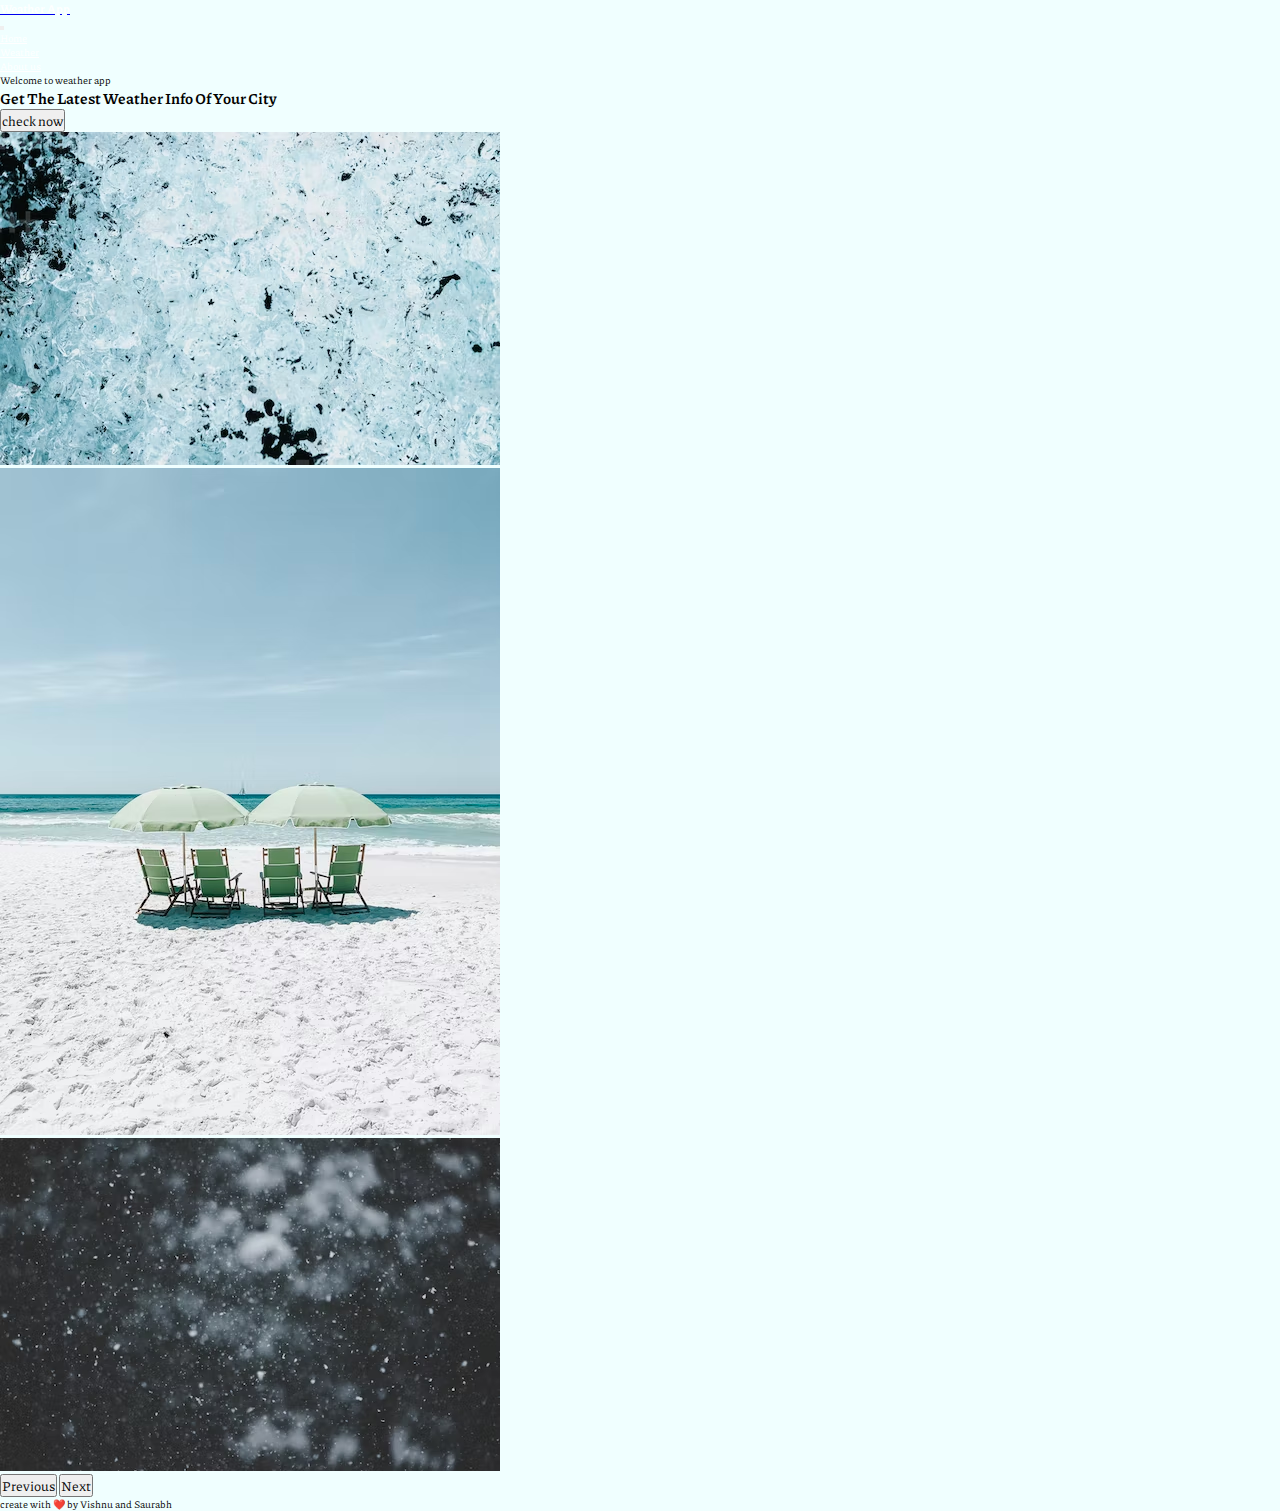
<file: expressweb/public/index.html>
<!doctype html>
<html lang="en">

<head>
  <meta charset="utf-8">
  <meta name="viewport" content="width=device-width, initial-scale=1">
  <title>Weather Website</title>

  <link rel="stylesheet" href="style.css">

  <!-- font awesome -->
  <link rel="stylesheet" href="https://cdnjs.cloudflare.com/ajax/libs/font-awesome/5.10.0/css/all.min.css"
    integrity="sha512-PgQMlq+nqFLV4ylk1gwUOgm6CtIIXkKwaIHp/PAIWHzig/lKZSEGKEysh0TCVbHJXCLN7WetD8TFecIky75ZfQ=="
    crossorigin="anonymous" referrerpolicy="no-referrer" />
  <!--  bootstap  -->
  <link href="https://cdn.jsdelivr.net/npm/bootstrap@5.2.2/dist/css/bootstrap.min.css" rel="stylesheet"
    integrity="sha384-Zenh87qX5JnK2Jl0vWa8Ck2rdkQ2Bzep5IDxbcnCeuOxjzrPF/et3URy9Bv1WTRi" crossorigin="anonymous">
</head>

<body class="body">
  <div class="container-fluid  ">
    <div class="row">
      <div class="col-md-12 col-12 mx-auto">
        <nav class="navbar navbar-expand-lg bg-dark bg-gradient">
          <div class="container-fluid">
            <a class="navbar-brand" href="#">
              <h3 style="color: white;"><i class="fa fa-solid fa-sun fa-spin" style="color:darkorange"></i>Weather App<i
                  class="fa fa-solid fa-sun fa-spin" style="color:darkorange"></i></h3>
            </a>
            <!--heading website-->
            <button class="navbar-toggler" type="button" data-bs-toggle="collapse"
              data-bs-target="#navbarSupportedContent" aria-controls="navbarSupportedContent" aria-expanded="false"
              aria-label="Toggle navigation">
              <span class="navbar-toggler-icon"></span>
            </button>
            <div class="collapse navbar-collapse" id="navbarSupportedContent">
              <ul class="navbar-nav ms-auto mb-2 mb-lg-0">
                <li class="nav-item">
                  <a class="nav-link active" aria-current="page" href="#" style="color: white;">Home</a>
                </li>
                <li class="nav-item ">
                  <a class="nav-link" href="/weather" style="color: white;">Weather</a>
                </li>
                <li class="nav-item ">
                  <a class="nav-link" href="/about" style="color: white;">About us</a>
                </li>
              </ul>
            </div>
          </div>
        </nav>
      </div>
    </div>
  </div>

  <div class="container-fluid main_menu">
    <div class="row">
      <div class="col-md-12 col-12 mx-auto">
        <div class="row">
          <div class="col-md-6 col12 main_header_left">
            <p>Welcome to weather app</p>
            <h2>Get The Latest <span>Weather</span> Info Of Your City</h2>
            <a href="/weather"><button>check now</button></a>
          </div>


          <div class="col-md-6 col-12 main_header_right">
            <div id="carouselExampleControls" class="carousel slide" data-bs-ride="carousel">
              <div class="carousel-inner">
                <div class="carousel-item active">
                  <img class=" w-100" src="photos/pic2.avif" alt="Fist Slide">
                </div>
                <div class="carousel-item">
                  <img class=" w-100" src="photos/summer.jpg" alt="Second Slide">
                </div>
                <div class="carousel-item">
                  <img class=" w-100" src="photos/winter.jpg" alt="Third Slide">
                </div>
              </div>
              <button class="carousel-control-prev" type="button" data-bs-target="#carouselExampleControls" data-bs-slide="prev">
                <span class="carousel-control-prev-icon" aria-hidden="true"></span>
                <span class="visually-hidden">Previous</span>
              </button>
              <button class="carousel-control-next" type="button" data-bs-target="#carouselExampleControls" data-bs-slide="next">
                <span class="carousel-control-next-icon" aria-hidden="true"></span>
                <span class="visually-hidden">Next</span>
              </button>
            </div>
          </div>
        </div>
      </div>
    </div>
  </div>

  <!-- footer code -->
    <footer>
      <p>create with ❤️ by Vishnu and Saurabh</p>
    </footer>

  <script src="https://cdn.jsdelivr.net/npm/bootstrap@5.2.2/dist/js/bootstrap.bundle.min.js"
    integrity="sha384-OERcA2EqjJCMA+/3y+gxIOqMEjwtxJY7qPCqsdltbNJuaOe923+mo//f6V8Qbsw3"
    crossorigin="anonymous"></script>
</body>

</html>
</file>
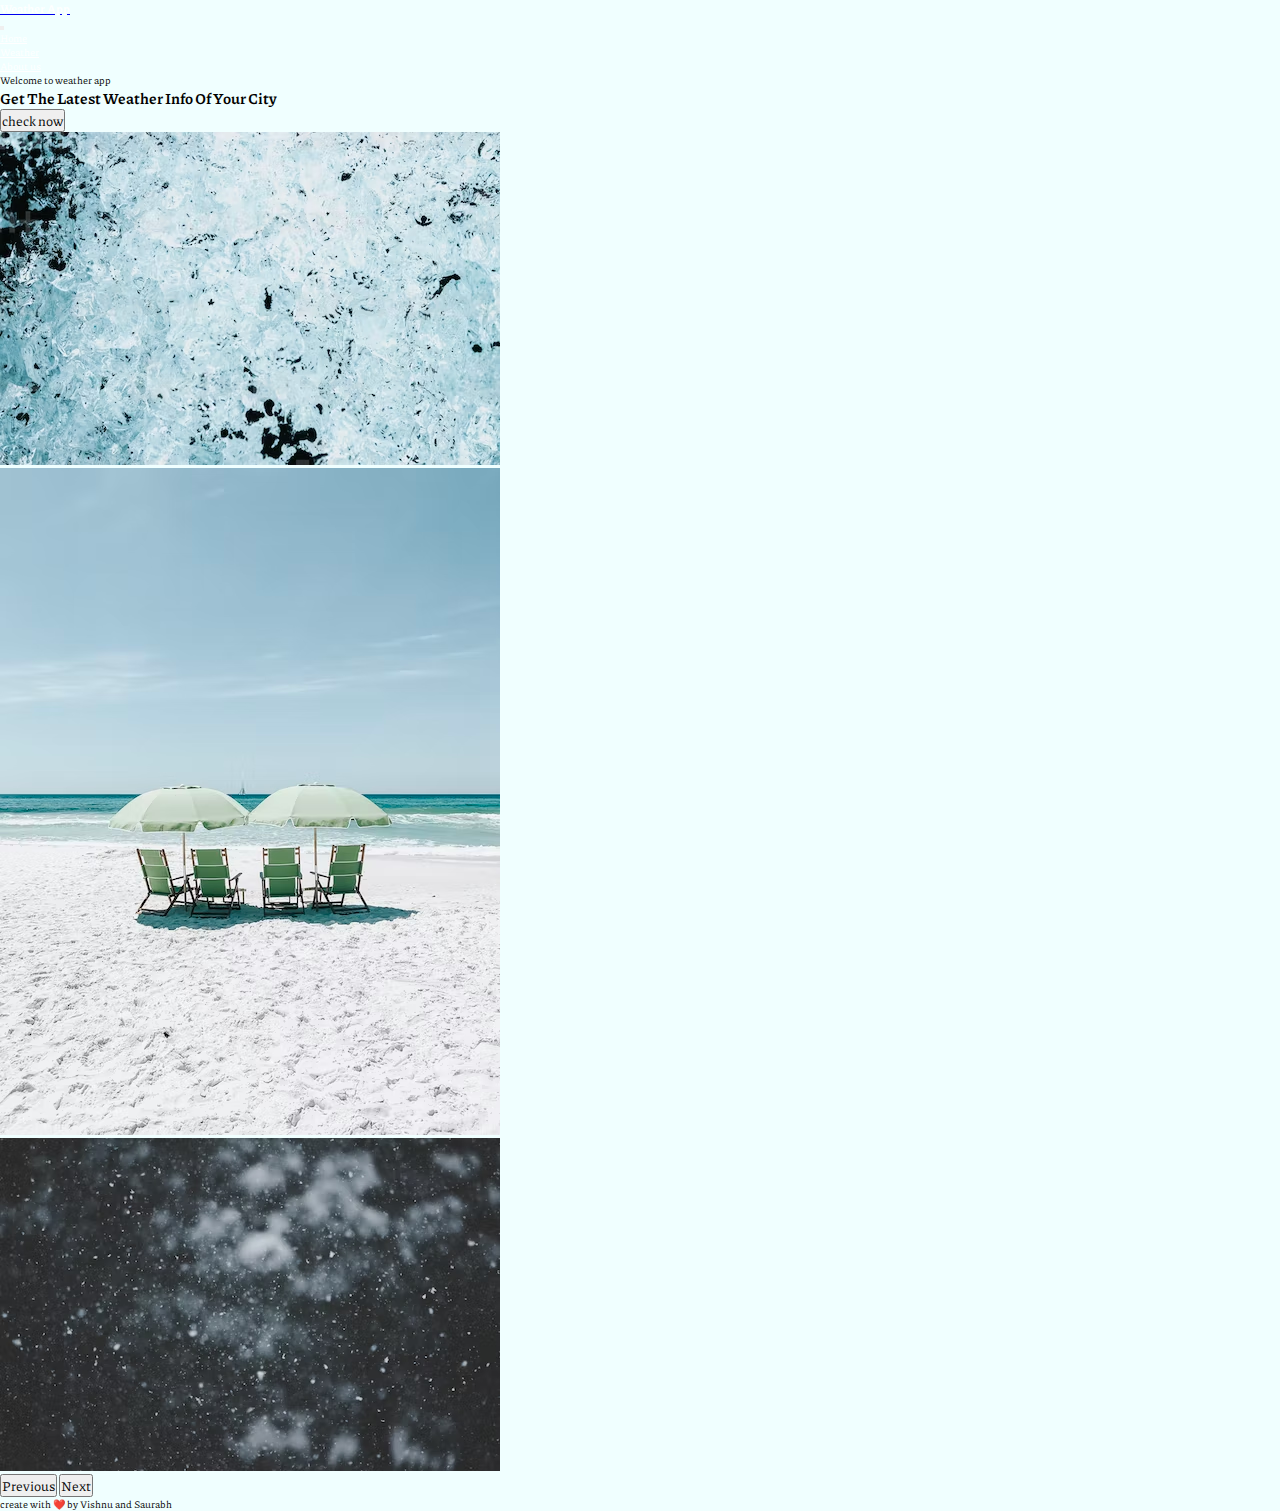
<file: expressweb/public/about.html>
<!doctype html>
<html lang="en">

<head>
  <meta charset="utf-8">
  <meta name="viewport" content="width=device-width, initial-scale=1">
  <title>Weather Website</title>

  <link rel="stylesheet" href="style.css">

  <!-- font awesome -->
  <link rel="stylesheet" href="https://cdnjs.cloudflare.com/ajax/libs/font-awesome/5.10.0/css/all.min.css"
    integrity="sha512-PgQMlq+nqFLV4ylk1gwUOgm6CtIIXkKwaIHp/PAIWHzig/lKZSEGKEysh0TCVbHJXCLN7WetD8TFecIky75ZfQ=="
    crossorigin="anonymous" referrerpolicy="no-referrer" />
  <!--  bootstap  -->
  <link href="https://cdn.jsdelivr.net/npm/bootstrap@5.2.2/dist/css/bootstrap.min.css" rel="stylesheet"
    integrity="sha384-Zenh87qX5JnK2Jl0vWa8Ck2rdkQ2Bzep5IDxbcnCeuOxjzrPF/et3URy9Bv1WTRi" crossorigin="anonymous">
</head>

<body class="body">
  <div class="container-fluid  ">
    <div class="row">
      <div class="col-md-12 col-12 mx-auto">
        <nav class="navbar navbar-expand-lg bg-dark bg-gradient">
          <div class="container-fluid">
            <a class="navbar-brand" href="#">
              <h3 style="color: white;"><i class="fa fa-solid fa-sun fa-spin" style="color:darkorange"></i>Weather App<i
                  class="fa fa-solid fa-sun fa-spin" style="color:darkorange"></i></h3>
            </a>
            <!--heading website-->
            <button class="navbar-toggler" type="button" data-bs-toggle="collapse"
              data-bs-target="#navbarSupportedContent" aria-controls="navbarSupportedContent" aria-expanded="false"
              aria-label="Toggle navigation">
              <span class="navbar-toggler-icon"></span>
            </button>
            <div class="collapse navbar-collapse" id="navbarSupportedContent">
              <ul class="navbar-nav ms-auto mb-2 mb-lg-0">
                <li class="nav-item">
                  <a class="nav-link active" aria-current="page" href="#" style="color: white;">Home</a>
                </li>
                <li class="nav-item ">
                  <a class="nav-link" href="/weather" style="color: white;">Weather</a>
                </li>
                <li class="nav-item ">
                  <a class="nav-link" href="/about" style="color: white;">About us</a>
                </li>
              </ul>
            </div>
          </div>
        </nav>
      </div>
    </div>
  </div>

  <div class="container-fluid main_menu">
    <div class="row">
      <div class="col-md-12 col-12 mx-auto">
        <div class="row">
          <div class="col-md-6 col12 main_header_left">
            <p>Welcome to weather app</p>
            <h2>Get The Latest <span>Weather</span> Info Of Your City</h2>
            <a href="/weather"><button>check now</button></a>
          </div>


          <div class="col-md-6 col-12 main_header_right">
            <div id="carouselExampleControls" class="carousel slide" data-bs-ride="carousel">
              <div class="carousel-inner">
                <div class="carousel-item active">
                  <img class=" w-100" src="./photos/pic2.avif" alt="Fist Slide">
                </div>
                <div class="carousel-item">
                  <img class=" w-100" src="./photos/summer.jpg" alt="Second Slide">
                </div>
                <div class="carousel-item">
                  <img class=" w-100" src="./photos/winter.jpg" alt="Third Slide">
                </div>
              </div>
              <button class="carousel-control-prev" type="button" data-bs-target="#carouselExampleControls" data-bs-slide="prev">
                <span class="carousel-control-prev-icon" aria-hidden="true"></span>
                <span class="visually-hidden">Previous</span>
              </button>
              <button class="carousel-control-next" type="button" data-bs-target="#carouselExampleControls" data-bs-slide="next">
                <span class="carousel-control-next-icon" aria-hidden="true"></span>
                <span class="visually-hidden">Next</span>
              </button>
            </div>
          </div>
        </div>
      </div>
    </div>
  </div>

  <!-- footer code -->
    <footer>
      <p>create with ❤️ by Vishnu and Saurabh</p>
    </footer>

  <script src="https://cdn.jsdelivr.net/npm/bootstrap@5.2.2/dist/js/bootstrap.bundle.min.js"
    integrity="sha384-OERcA2EqjJCMA+/3y+gxIOqMEjwtxJY7qPCqsdltbNJuaOe923+mo//f6V8Qbsw3"
    crossorigin="anonymous"></script>
</body>

</html>
</file>
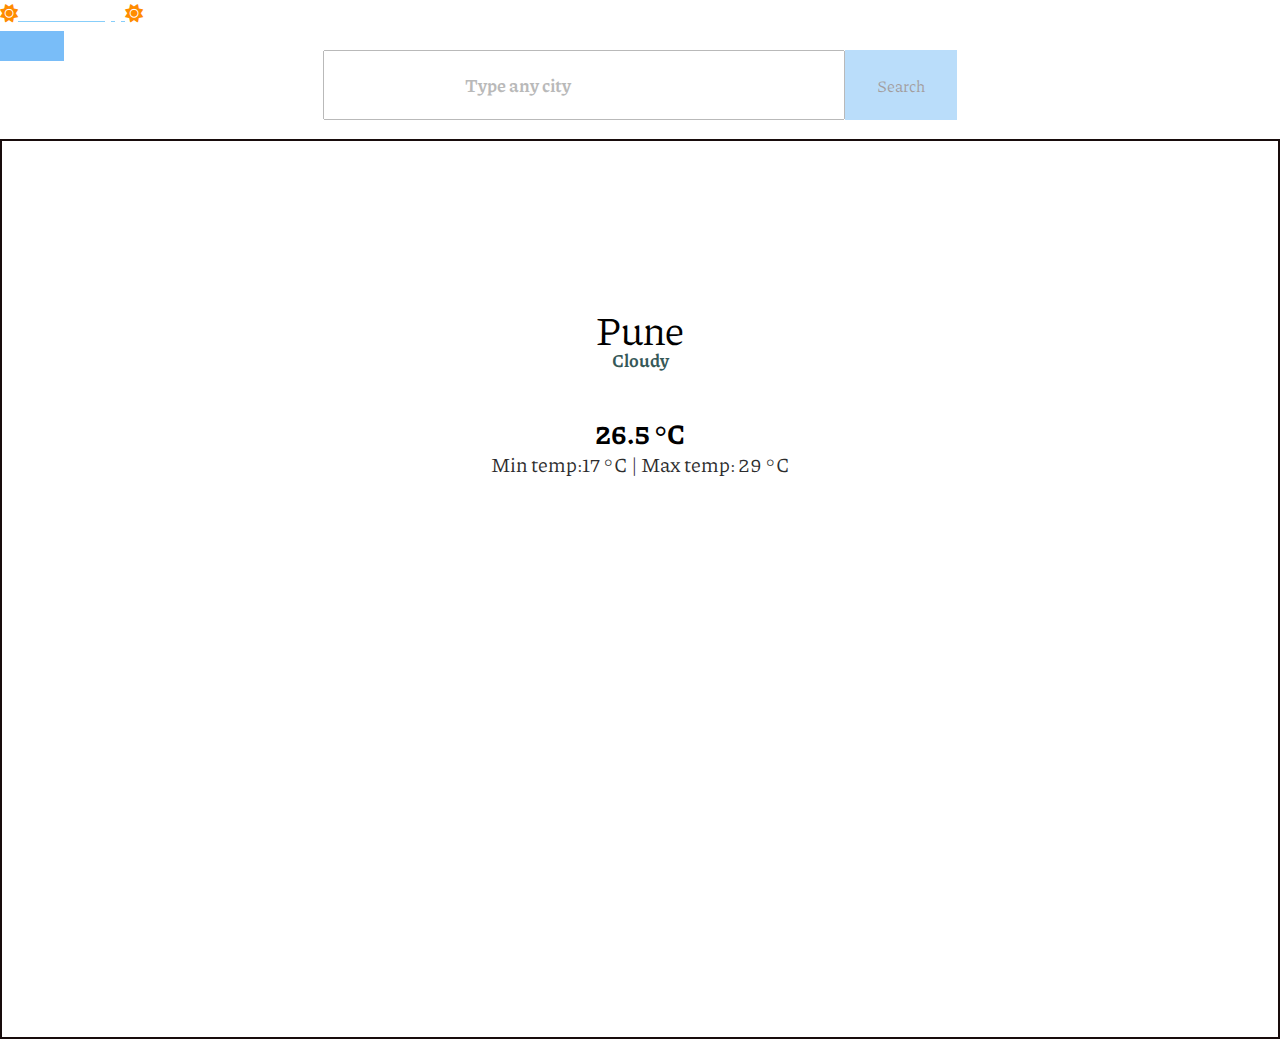
<file: expressweb/public/weath.html>
<!DOCTYPE html>
<html lang="en">
<head>
    <meta charset="UTF-8">
    <meta http-equiv="X-UA-Compatible" content="IE=edge">
    <meta name="viewport" content="width=device-width, initial-scale=1.0">
    <title>City Weather</title>
    <link rel="stylesheet" href="css/style.css">
    
  <!-- font awesome -->
  <link rel="stylesheet" href="https://cdnjs.cloudflare.com/ajax/libs/font-awesome/6.2.0/css/all.min.css";
  <!--  bootstap  -->
  <link href="https://cdn.jsdelivr.net/npm/bootstrap@5.2.2/dist/css/bootstrap.min.css" rel="stylesheet"
    integrity="sha384-Zenh87qX5JnK2Jl0vWa8Ck2rdkQ2Bzep5IDxbcnCeuOxjzrPF/et3URy9Bv1WTRi" crossorigin="anonymous">

    
    
</head>
<body>
       <div class="container-fluid  ">
    <div class="row">
      <div class="col-md-12 col-12 mx-auto">
        <nav class="navbar navbar-expand-lg bg-dark bg-gradient">
          <div class="container-fluid">
            <a class="navbar-brand" href="#">
              <h3 style="color: white;"><i class="fa fa-solid fa-sun fa-spin" style="color:darkorange"></i>Weather App<i
                  class="fa fa-solid fa-sun fa-spin" style="color:darkorange"></i></h3>
            </a>
            <!--heading website-->
            <button class="navbar-toggler" type="button" data-bs-toggle="collapse"
              data-bs-target="#navbarSupportedContent" aria-controls="navbarSupportedContent" aria-expanded="false"
              aria-label="Toggle navigation">
              <span class="navbar-toggler-icon"></span>
            </button>
            <div class="collapse navbar-collapse" id="navbarSupportedContent">
              <ul class="navbar-nav ms-auto mb-2 mb-lg-0">
                <li class="nav-item">
                  <a class="nav-link active" aria-current="page" href="/" style="color: white;">Home</a>
                </li>
                <li class="nav-item ">
                  <a class="nav-link" href="/weather" style="color: white;">Weather</a>
                </li>
                <li class="nav-item ">
                  <a class="nav-link" href="/about" style="color: white;">About us</a>
                </li>
              </ul>
            </div>
          </div>
        </nav>
      </div>
    </div>
  </div>
    <div class="box">
        <div class="inputdata">
            <input type="text" placeholder="Type any city" id="textcity"/>
            <button type="text" id="search">Search</button>
        </div>
        <div class="info">
            <div class="location">
                <p id="loca">Pune</p>
            </div>
            <div class="condition">
                 <h2 id="cond">Cloudy</h2>
            </div>
            <div class="tem">
                <h2 id="cur_temp">26.5 °C</h2>
            </div>
            <div class="minmax">
                <p id="min_max">Min temp:17 °C | Max temp: 29 °C</p>
            </div>
            <!-- <div class="fontas">
              <i class="fa-regular fa-cloud"></i>
            </div> -->
        </div>
    </div>

    <script src="js/main.js"></script>
</body>
</html>
</file>
<file: expressweb/public/style.css>
@import url('https://fonts.googleapis.com/css2?family=Piazzolla:opsz,wght@8..30,100;8..30,200;8..30,300;8..30,400&display=swap');

*{
    margin: 0;
    padding: 0;
    box-sizing: border-box;
    font-family: 'Piazzolla', serif;
    
}
.body{
    background-color: azure;
}

:root{
    --main-bg : black;
    --main-color: white;
}

html {
    font-size: 62.5%;
}

.row{
    margin: 0;
}

/* .main_menu{
    background-color: var(--main-bg);
} */

.navbar{
    
}
</file>
<file: expressweb/public/css/style.css>
@import url('https://fonts.googleapis.com/css2?family=Piazzolla:opsz,wght@8..30,100;8..30,200;8..30,300;8..30,400&display=swap');

*{
    margin: 0;
    padding: 0;
    box-sizing: border-box;
    font-family: 'Piazzolla', serif;
    font-size: large;
    
}
.body{
    background-color: azure;
}
h1{
    color: #9F24AD;
    background-color: aqua;
    border: 2px solid red;
}

:root{
    --main-bg : black;
    --main-color: white;
}

html {
    font-size: 62.5%;
}

.row{
    margin: 0;
}

/* .main_menu{
    background-color: var(--main-bg);
} */

.navbar .container-fluid a:hover{
    color: lightskyblue;
}

.main_header_left{
    padding-left: 10rem;
    height: 70rem;
    display: flex;
    flex-direction: column;
    justify-content: center;
    align-items: center;
}

.main_header_left p{
    font-weight: bold;
    color: gray;
}

.main_header_left h2{
    font-weight: 800;
    color: #020906;
}
.main_header_left h2 span{
    font-size: larger;
    color: #9F24AD;
}

.main_header_left button{
    border: none;
    padding: 0.8rem 1.8rem;
    font-size: 1.4rem;
    font-weight: bold;
    background-color: #04ff00cf;
    border-radius: 2rem;
    text-transform: uppercase;
    box-shadow: 0px 4px #888888;
}

.main_header_right{
    height: 70rem;
    display: flex;
    flex-direction: column;
    justify-content: center;
    align-items: flex-start;
}

.main_header_right img{
    height: 500px;
}

footer{
    width: 100%;
    background-color: gray;
    margin-top: auto;
}

footer p{
    margin: 0;
    text-align: center;
    color: rgb(8, 11, 0);
    line-height: 300%;
    font-size: small;
}


 /* Weather page css */

 .box{
    border: 2px solid rgb(24, 12, 12);
    width: 100%;
    height: 100vh;
    display:inline-flex;
    justify-content: center;
    box-sizing: none;
  /* align-items: center; */
}
.inputdata{
    color: red;
    position: absolute; 
    top: 0;
    display: flex;
    justify-content: center;
    opacity: 0.5;
    margin-top: 50px;
   

}
.inputdata input{
   
    padding: 20px 140px;
    font-size: 18px;
    font-weight: bold;
}
 button{
  background-color: rgb(87, 172, 246);
  color: rgb(183, 28, 28); 
  border: none;
  color: rgb(26, 13, 13);
  padding: 15px 32px;
  text-align: center;
  text-decoration: none;
  display: inline-block;
  font-size: 16px;
  opacity: 0.8;

}
button:active {
    transform: scale(0.98);
    /* Scaling button to 0.98 to its original size */
    box-shadow: 3px 2px 22px 1px rgba(0, 0, 0, 0.24);
    /* Lowering the shadow */
}

.info{
    /* height: 400px; */
    margin: 0;
    padding: 0;
}


.location{
    width: 100%;
    text-align: center;
    font-size: 40px;
    margin-top: 160px;
    margin-bottom: -10px;
}
.location p{
    font-size: 40px;
}
.condition{
    /* border: 3px solid red; */
    width: 100%;
    display: flex;
    justify-content: center;
    margin-bottom: 40px;
    font-size: 25px;
    color: #365858;
}
.tem{
    width: 100%;
    text-align: center;
    font-size: 28px;
    margin-bottom: -3px;
}
.tem h2{
    font-size: 28px;
}
.minmax{
    width: 100%;
    text-align: center;
    font-size: 25px;
    color: #2c2c2d;
}
.minmax p{
    font-size: 20px;
}
.fontas i{
    font-size: 40px;
}
</file>
